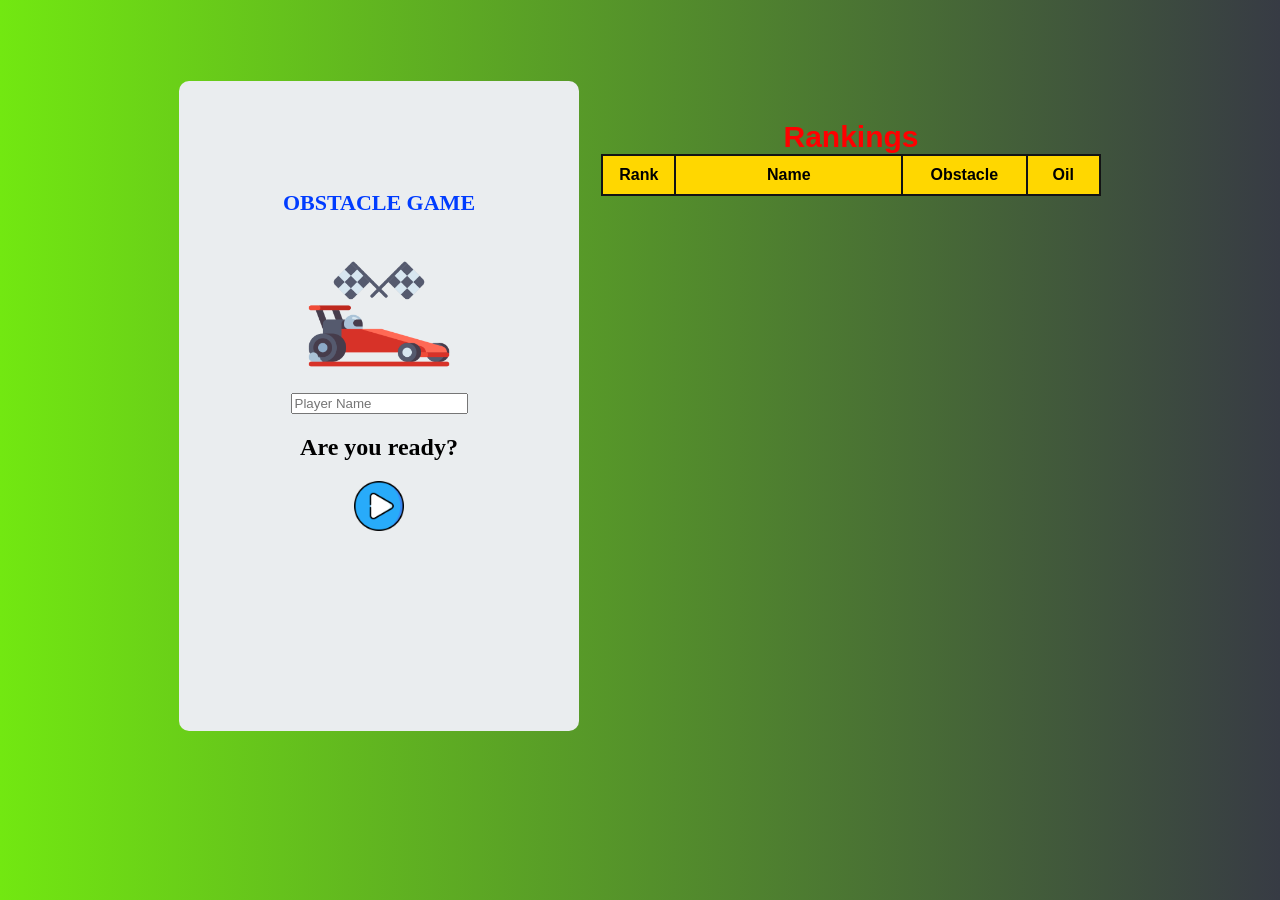
<file: index.html>
<!DOCTYPE html>
<html lang="en">
<head>
    <meta charset="UTF-8">
    <title>Game motor</title>

    <link rel="stylesheet" href="game_motor.css">
    <script src="classObject.js"></script>

</head>
<body >

<table id="table1" style="margin: auto">
    <tr>
        <td style="border: none;background-color: rgba(222,184,135,0)"><div id="game"></div></td>
        <td style="border: none;background-color: rgba(222,184,135,0)" id="tdScore">
            <div id="scordBoard"></div>
        </td>
    </tr>
</table>
<script src="GameBoard.js"></script>
<script>


    const GAMEBOARD_WIDTH = 400;
    const GAMEBOARD_HEIGHT = 650;
    const MOTOR_WIDTH =30;
    const MOTOR_HEIGHT = 50;
    const OBSTACLE_WIDTH = 80;
    const OBSTACLE_HEIGHT = 10;
    const OIL_WIDTH = 30;
    const OIL_HEIGHT = 30;
    const DEFAULT_MOTOR_X_POSITION = 200;
    const DEFAULT_MOTOR_Y_POSITION = 550;
    const DEFAULT_MOTOR_SPEED = 20;
    const SPEED=2
    const DOWN=40
    const UP=38
    const LEFT=37
    const RIGHT=39

    let oilImage= "oil.png"
    let ctx //canvas
    let countObs // đếm chướng ngại vật
    let countOil // đêm dầu thu thập được
    let  intervalID=-1;
    let checkImpactObstacle;
    let motor1;
    let background1;
    let obstacle1;
    let obstacle2;
    let obstacle3;
    let oil1;
    let gameBoard1;
    let player="";
    let obstacleArr
    function introStartGame() {
        let textStart = "<h1>Obstacle Game</h1>";
        textStart += "<img src='images/3295243.png'><br>"
        textStart +="<div id='player'><label></label><input placeholder='Player Name' id='playerName' type='text'></div>";
        textStart += "<h2>Are you ready?</h2>";
        let playButton = "<button id='play' onclick='playButton()'></button>";
        document.getElementById("game").innerHTML = textStart + playButton;
    }
    introStartGame()
    function introEndGame(){
        let textEnd = "<h1>Obstacle Game</h1>";
        textEnd += "<img src='images/car-accident.png'>"
        textEnd+=`<h2 id="scoreEnd">Obstacle: ${countObs},    Oil:${countOil}</h2>`
        textEnd += "<h2>Play again ?</h2>";
        let back="<button id='yesButton' onclick='restartButton()'></button>";
        let stop="<button id='noButton' onclick='introStartGame()'></button>";
        document.getElementById("game").innerHTML =textEnd+ back+stop
        document.getElementById("tdScore").style.display="block"
    }
    function restartButton(){
        document.getElementById("tdScore").style.display="none"
        runGame();
    }
    function playButton(){
        document.getElementById("tdScore").style.display="none"

        player=document.getElementById("playerName").value

        runGame();
    }
    function runGame(){
        checkImpactObstacle=false;
        countObs=0
        countOil=0
        let xObstacle1=Math.random()*300
        let yObstacle1=20
        let xObstacle2=Math.random()*300
        let yObstacle2=100
        let xObstacle3=Math.random()*300
        let yObstacle3=200
        let xOil=40+Math.random()*300
        let yOil=30+Math.random()*100
        obstacle1 = new Obstacle(xObstacle1, yObstacle1, OBSTACLE_WIDTH, OBSTACLE_HEIGHT,"barrier.png",SPEED);
        obstacle2 = new Obstacle(xObstacle2,  yObstacle2, OBSTACLE_WIDTH, OBSTACLE_HEIGHT,"barrier.png",SPEED);
        obstacle3 = new Obstacle(xObstacle3,  yObstacle3, OBSTACLE_WIDTH, OBSTACLE_HEIGHT,"barrier.png",SPEED);
        motor1 = new Motor(DEFAULT_MOTOR_X_POSITION, DEFAULT_MOTOR_Y_POSITION, DEFAULT_MOTOR_SPEED,"Car_1_01.png");
        background1 = new Background(0, 0, SPEED);
        obstacleArr=[obstacle1 ]
        oil1= new Oil(xOil, yOil, OIL_WIDTH, OIL_HEIGHT,oilImage,SPEED);
        gameBoard1 = new GameBoard(background1,motor1,obstacleArr,oil1);
        let gameCanvas= `<canvas id="gameCanvas" width="${GAMEBOARD_WIDTH}px" height="${GAMEBOARD_HEIGHT}"></canvas>`
        document.getElementById("game").innerHTML = gameCanvas;
        ctx=document.getElementById("gameCanvas").getContext("2d");
        gameBoard1.startGame(ctx);
        setTimeout(countdow1,1000);
        setTimeout(countdow2,2000);
        setTimeout(countdow3,3000);
        setTimeout(countdow4,4000);
        setTimeout(setime,5000);

    }


    function countdow1(imgName){
        let image = new Image()
        image.src = './images/' + "countdown1.png";
        image.onload = function () {
            ctx.drawImage(image, 150,300,100 , 100);
        }
    }

    function countdow2(){
        let image = new Image()
        image.src = './images/' + "countdown2.png";
        image.onload = function () {
            ctx.drawImage(image, 150,300,100 , 100);
        }
    }

    function countdow3(){
        let image = new Image()
        image.src = './images/' + "countdown3.png";
        image.onload = function () {
            ctx.drawImage(image, 150,300,100 , 100);
        }
    }
    function countdow4(){
        let image = new Image()
        image.src = './images/' + "Start.png";
        image.onload = function () {
            ctx.drawImage(image, 100,300,200 , 100);
        }
    }
    document.addEventListener("keydown",keycode)
    function keycode(){
        motor1.move(event)
    }

    function setime(){
        intervalID =requestAnimationFrame(runframe);
    }
    function runframe() {
        gameBoard1.reload(ctx)
        intervalID =requestAnimationFrame(runframe);
        if (checkImpactObstacle===true){
            cancelAnimationFrame(intervalID)
        }
    }



function DisplayScoresBoard() {
    let rankLength = localStorage.length
    let tableScoreBoard = '<table id="rank" style="margin-top: 100px "> <caption><b>Rankings</b></caption> '
    tableScoreBoard += '<tr> <th  style="width: 50px">Rank</th>'
    tableScoreBoard += '<th style="width: 200px">Name</th>'
    tableScoreBoard += ' <th style="width: 100px">Obstacle</th>'
    tableScoreBoard += ' <th style="width: 50px">Oil</th>'
    tableScoreBoard += ' </tr>'
    let name = []
    let nameSort=[]
    let nameSort2=[]
    let obs = []
    let obsSort=[]
    let obsSort2=[]
    let tempObs=[]
    let oil = []
    let oilSort=[]
    let oilSort2=[]
    let tempOil=[]
    let rank = []

    for (let i = 0; i < rankLength; i++) {
        let playerName = localStorage.key(i)
        let scores = localStorage.getItem(playerName);
        name[i] = playerName;
        obs[i] = scores.slice(0, scores.indexOf(','));
        tempObs[i]=scores.slice(0, scores.indexOf(','));
        oil[i] = scores.slice(scores.indexOf(',') + 1, scores.length);
        tempOil[i]= scores.slice(scores.indexOf(',') + 1, scores.length);
        rank[i] = i + 1
    }
//Săp xếp theo số lượng chướng ngại vật
    tempObs.sort((a, b) => a - b);
    for(let i=0;i< tempObs.length;i++){
        for (let j=i+1;j< tempObs.length;j++) {
            if ( tempObs[i] ===  tempObs[j]) {
                tempObs.splice(j, 1)
                j--;
            }
        }
    }

    for (let i = 0; i < tempObs.length; i++) {
        for(let j=0;j < obs.length; j++) {
            if ( tempObs[i]===obs[j]) {
                obsSort.push(obs[j])
                nameSort.push(name[j])
                oilSort.push(oil[j])
            }
        }
    }

    // Sắp xếp theo số dầu thu thâp được
    tempOil.sort((a, b) => a - b);
    for(let i=0;i< tempOil.length;i++){
        for (let j=i+1;j< tempOil.length;j++) {
            if ( tempOil[i] ===  tempOil[j]) {
                tempOil.splice(j, 1)
                j--;
            }
        }
    }

    for (let i = 0; i < tempOil.length; i++) {
        for(let j=0;j < oilSort.length; j++) {
            if ( tempOil[i]===oilSort[j]) {
                obsSort2.push(obsSort[j])
                nameSort2.push(nameSort[j])
                oilSort2.push(oilSort[j])
            }
        }
    }

//In ra top 5 người chơi giỏi nhất
    if (oilSort2.length>5){
        localStorage.removeItem(nameSort2[nameSort2.length-1]);
    }
    for (let i = 0; i < oilSort.length; i++) {
        tableScoreBoard += "<tr> <td>" + rank[i] + "</td>"
        tableScoreBoard += "<td>" + nameSort2[oilSort2.length-i-1] + " </td>"
        tableScoreBoard += "<td>" + obsSort2[oilSort2.length-i-1] + " </td>"
        tableScoreBoard += "<td>" + oilSort2[oilSort2.length-i-1] + " </td>"
        tableScoreBoard += ' </tr>'
    }
    tableScoreBoard += '</table>'
    document.getElementById("scordBoard").innerHTML = tableScoreBoard
}

    DisplayScoresBoard()



</script>
</body>
</html>
</file>
<file: game_motor.css>
body{
    font-family: Roboto;
    background: #373B44;
    background: -webkit-linear-gradient(to right, #72e811, #373B44);
    background: linear-gradient(to right, #72e811, #373B44);


}
#game{
    margin-top: 10px;
    width: 400px;
    height: 650px;
    text-align: center;
    background-color: #eaedef;
    border-radius: 10px;
}
#scordBoard{
    width: 500px;
    height: 650px;
    text-align: center;
}

#rank{
    border: 2px solid #121315;
    border-collapse: collapse;
    font-family: arial, sans-serif;
    width: 100%;
}
td{
    text-align: center;
    border: 1px solid #121315;
    padding: 10px;
    background-color: #d5f5ea;
}

th{
    text-align: center;
    border: 2px solid #121315;
    padding: 10px;
    background-color: gold;
}
#gameCanvas{
    background-color: #eaedef;
    margin:0 auto;
    position:relative;
    border: rgba(255, 255, 255, 0);
    border-radius: 10px;

}
#play{
    position:relative;
    background:url(/images/playButton.png) no-repeat;
    background-size: 50px;
    top: 100px;
    left:0px;
    width: 50px;
    height: 50px;
    border: none;
    border-radius: 20px
}
#noButton{
    position:relative;
    background:url(/images/noButton.png) no-repeat;
    background-size: 50px;
    top: 100px;
    left:40px;
    width: 50px;
    height: 30px;
    border: none;

}
#yesButton{
    position:relative;
    background:url(/images/yesButton.png) no-repeat;
    background-size: 50px;
    top: 100px;
    left: -40px;
    width: 50px;
    height:30px;
    border: none;

}
#play:active,#stop:active,#restart:active{
    background-size: 60px;
    width: 60px;
    height: 60px;
}

h2{position:relative;
    top: 100px;
    color: black;
}
h1{
    position:relative;
    top: 100px;
    color: #003cff;
    font-variant: all-petite-caps;

}
caption{
    font-size: 30px;
    color: red;


}
#scoreEnd{
    border: 2px solid #000000;
    width:300px;
    text-align: center;
    left: 50px;
    color: red;
    border-radius: 20px;

}
img {
    position:relative;
    top: 100px;
    left: 0px;
    width: 150px;

}

#player{
    position:relative;
    top: 100px;
}
</file>
